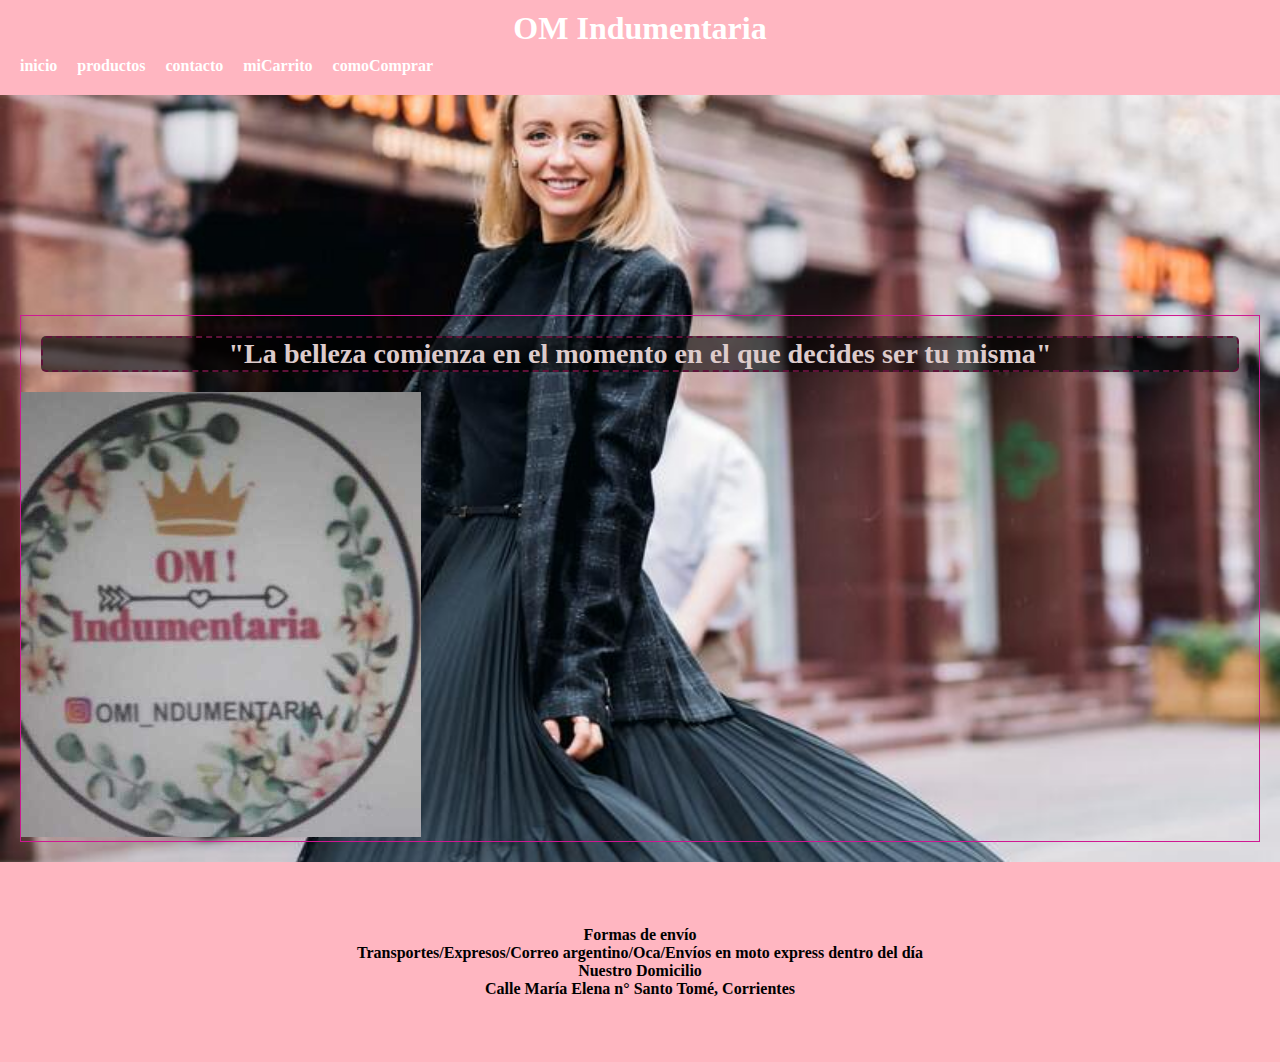
<file: index.html>
<!DOCTYPE html>
<html lang="en">
<head>
    <meta charset="UTF-8">
    <meta http-equiv="X-UA-Compatible" content="IE=edge">
    <meta name="viewport" content="width=device-width, initial-scale=1.0">
    <link rel="stylesheet" href="css/estilo.css">
    <title>om_indumentaria</title>
</head>
<body>
    <header>
        <div class="ome"></div>
        <!-- TITULO PRINCIPAL -->
        <h1>OM Indumentaria</h1>
        <!-- navegador -->
        <nav>
            <ul>
                <li>
                    <a href="index.html">inicio</a>
                </li>
                <li>
                    <a href="./secciones/productos.html">productos</a>
                </li>
                <li>
                    <a href="./secciones/contacto.html">contacto</a>
                </li>
                <li>
                    <a href="./secciones/miCarrito.html">miCarrito</a>
                </li>
                <li>
                    <a href="./secciones/comoComprar.html">comoComprar</a>
                </li>
            </ul>
        </nav>
    </header>
    <main>
        <section class="contenedorPrincipal">
            <section class="contenedorH3">
                <h3>"La belleza comienza en el momento en el que decides ser tu misma"</h3>
            </section>
            <div>
                
                    <img src="./img/index.jpeg" alt="">
            
            </div>
            
        </section>
    </main>
    <footer>
        <div class="footerContenido">
            <p>Formas de envío</p>
            <p>Transportes/Expresos/Correo argentino/Oca/Envíos en moto express dentro del día</p>
            <p>Nuestro Domicilio</p>
            <p>Calle María Elena n° Santo Tomé, Corrientes</p>
        </div>
    </footer>
</body>
</html>
</file>
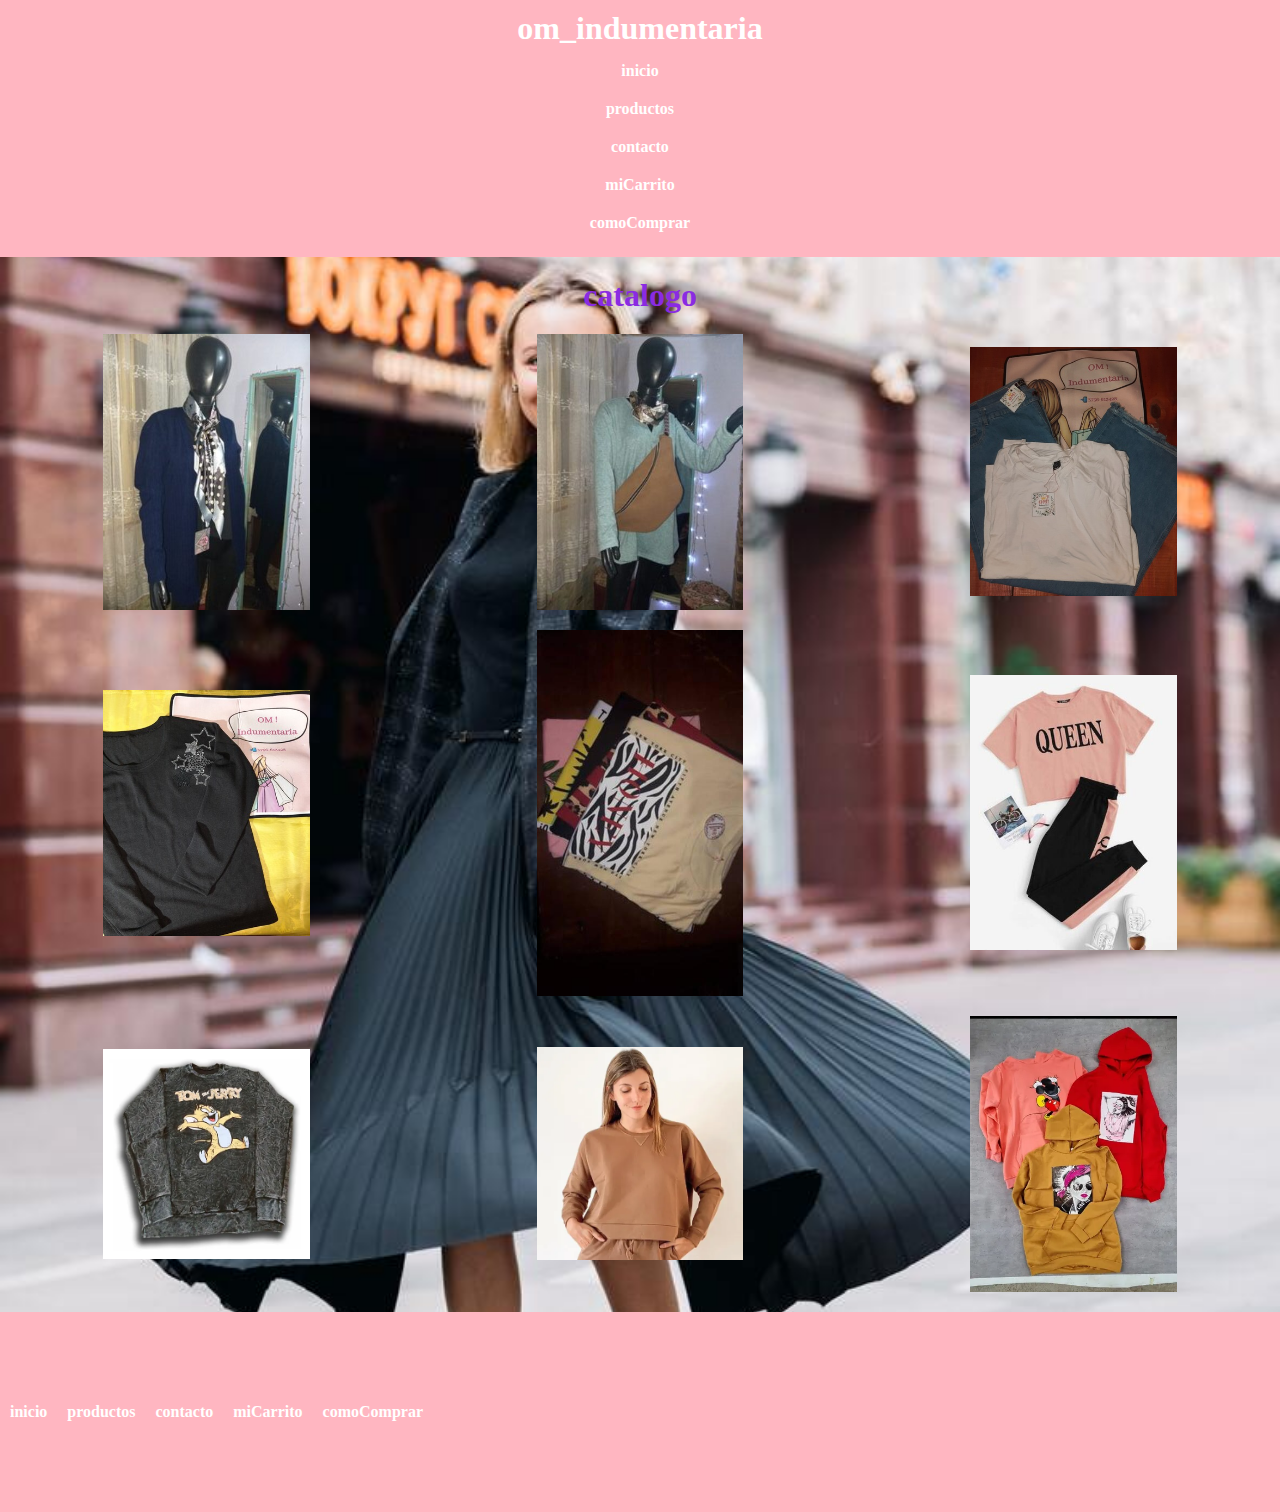
<file: secciones/productos.html>
<!DOCTYPE html>
<html lang="en">
<head>
    <meta charset="UTF-8">
    <meta http-equiv="X-UA-Compatible" content="IE=edge">
    <meta name="viewport" content="width=device-width, initial-scale=1.0">
    <link rel="stylesheet" href="../css/estilo.css">
    <title>om_indumentaria</title>
</head>
<body>
<div class="tituloom"> 
    <header>
            <div>
                <h1>om_indumentaria</h1>
            </div>
        <nav class="menuheader">
            <ul>
                <li>
                    <a href="../index.html">inicio</a>
                </li>
                <li>
                    <a href="productos.html">productos</a>
                </li>
                <li>
                    <a href="./contacto.html">contacto</a>
                </li>
                <li>
                    <a href="./miCarrito.html">miCarrito</a>
                </li>
                <li>
                    <a href="./comoComprar.html">comoComprar</a>
                </li>
            </ul>
        </nav>
    </header>
            <h1 class="titulo"> catalogo</h1>
                <div class="foto1 estilofoto">
                    <img src="../img/20210408_190933.jpg" alt="">
                </div>
                <div class="foto2 estilofoto">
                    <img src="../img/20210408_192814.jpg" alt="">
                </div>
                <div class="foto3 estilofoto">
                    <img src="../img/20211007_195040.jpg" alt="">
                </div>
                <div class="foto4 estilofoto">
                    <img src="../img/20220406_174534.jpg" alt="">
                </div>
                <div class="foto5 estilofoto">
                    <img src="../img/IMG-20210318-WA0039.jpg" alt="">
                </div>
                <div class="foto6 estilofoto">
                    <img src="../img/conjunto.jpg" alt="">
                </div>
                <div class="foto7 estilofoto">
                    <img src="../img/D_NQ_NP_819937-MLA50181467045_062022-O.webp" alt="">
                </div>
                <div class="foto8 estilofoto">
                    <img src="../img/D_NQ_NP_736340-MLA45745712019_042021-O.webp" alt="">
                </div>
                <div class="foto9 estilofoto">
                    <img src="../img/D_NQ_NP_712019-MLA50576485969_072022-O.webp" alt="">
                </div>
        <footer>
                <nav>
                    <ul>
                        <li>
                            <a href="../index.html">inicio</a>
                        </li>
                        <li>
                            <a href="productos.html">productos</a>
                        </li>
                        <li>
                            <a href="./contacto.html">contacto</a>
                        </li>
                        <li>
                            <a href="./miCarrito.html">miCarrito</a>
                        </li>
                        <li>
                            <a href="./comoComprar.html">comoComprar</a>
                        </li>
                    </ul>
                </nav>
        </footer>
</div>
</body>
</html>
</file>
<file: css/estilo.css>
* {
    margin: 0;
    padding: 0;
    box-sizing: border-box;
}

body{
    background-image: url(../img/modelo.jpg);
    background-size: cover;
    background-position: center;
}
main{
    margin-top: 100px;
    padding: 20px;
}
img:hover{
    animation: logo 4s;
}
@keyframes logo{
    0%{
        border-radius:  5px;
    }
    25%{
        transform: rotateX(200px);
    }
    75%{
        transform: scale(2);
    }
    99%{
        width: 200px;
    }
}
header{
    width: 100%;
    margin: 0 auto;
    position: relative;
    display: flex;
    flex-direction: column;
    align-items: center;
    background-color: lightpink;
    padding: 10px;
    display: column;
}
header h1{
    color: white;
}

nav{
    width: 100%;
    margin: 0 auto;
    position: relative;
    align-items: center;
    height: auto;
    display: flex;
    display: column;

}
nav ul{
    list-style-type: none;
    display: flex;
    justify-content: center;
}
nav ul li{
    display: inline-block;
    padding: 10px;
    display: flex;
    display: column;

}
nav ul a{
    text-decoration: none;
    color: white;
    font-weight: bold;
    display: flex;
    display: column;

}


.contenedorPrincipal{
    width: 100%;
    border: 1px solid rgb(207, 24, 146);
    display: flex;
    flex-direction: column;
    margin-top: 100px;
}


.contenedorH3{
    color: rgb(221, 203, 203);
    border: 2px dashed rgb(95, 18, 57);
    margin: 20px;
    display: flex;
    justify-content: center;
    font-size: 24px;
    background-color: rgba(000, 000, 000, 0.6);border-radius: 5px;
}

/* ESTILOS DE LAS CARDS */
.card1{
    background-color: aquamarine;
    border: 1px dotted yellow;
    width: 200px;
    height: 200px;
    margin-top: 100px;
    margin-left: 100px;
}
.card2{
    background-color: bisque;
    border: 1px dotted yellow;
    width: 200px;
    height: 200px;
    margin-top: 100px;
    margin-left: 200px;
}
.card3{
    background-color: lightblue;
    border: 1px dotted yellow;
    width: 200px;
    height: 200px;
    margin-top: 400px;
}
.card4{
    background-color: lightsalmon;
    border: 1px dotted yellow;
    width: 200px;
    height: 200px;
    margin-top: 400px;
}
/* ESTILOS DEL FOOTER */
footer{
    width: 100%;
    background-color: lightpink;
    margin-bottom: 0;
    height: auto;
}
.footerContenido{
    display: flex;
    flex-direction: column;
    align-items: center;
    font-weight: bold;
}
.tituloom{
    justify-content: center;
}

.ome{
    display: flex;
    flex-wrap: wrap;
}
.tituloom{
    display: grid;
    grid-template-columns: repeat(3,1fr);
    grid-template-areas: 
    "header header header"
    "titulo titulo titulo"
    "foto1  foto2  foto3"
    "foto4  foto5  foto6"
    "foto7  foto8  foto9"
    "footer footer footer"
    ;
    gap: 20px;
}
body{
    background-color: bisque;
}

header{
    grid-area: header;
    display: flex;
}
.menuheader ul{
        display: flex;
        flex-direction: row;
        justify-content: center;
        align-items: center;
        width: 100%;
        height:200px ;
}
.titulo{
    grid-area:titulo;
    text-align: center;
    color: blueviolet;
}
.estilofoto{
    display: flex;
    justify-content: center;
    align-items: center;
}
.estilofoto img{ 
    width: 50%;
}
.foto1 :hover{
    grid-area: foto1;
    transform: rotate(-90deg) scale(3) translate(80px);
}
.foto2{
    grid-area: foto2;
}
.foto3{
    grid-area: foto3;
}
.foto4{
    grid-area: foto4;
}
.foto5{
    grid-area: foto5;
}
.foto6{
    grid-area: foto6;
}
.foto7{
    grid-area: foto7;
}
.foto8{
    grid-area: foto8;
}
.foto9{
    grid-area: foto9;
}
footer{
    grid-area: footer;
    display: flex;
    justify-content: center;
    align-items: center;
    flex-direction: row;
    width: 100%;
    height:200px ;
}


@media screen and (max-width:768px) {

    .tituloom{
        display: grid;
        grid-template-columns: repeat(2,1fr);
        grid-template-areas: 
        "header header "
        "titulo titulo "
        "foto1  foto2 "
        "foto3  foto4 "
        "foto5  foto6 "
        "foto7  foto8 "
        "foto9  foto9 "
        "footer footer "
        ;
        
    }

}
.menuheader ul{ 
    flex-direction: column;
    justify-content: center;
    align-items: center;
}

@media screen and (max-width:480px) {

    .tituloom{
        display: grid;
        grid-template-columns: 1fr;
        grid-template-areas: 
        "header"
        "titulo"
        "foto1"
        "foto2"
        "foto3"
        "foto4"
        "foto5"
        "foto6"
        "foto7"
        "foto8"
        "foto9 "
        "footer"
        ;
        
    }

}
.menuheader ul{ 
    flex-direction: column;
    justify-content: center;
    align-items: center;
}
</file>
